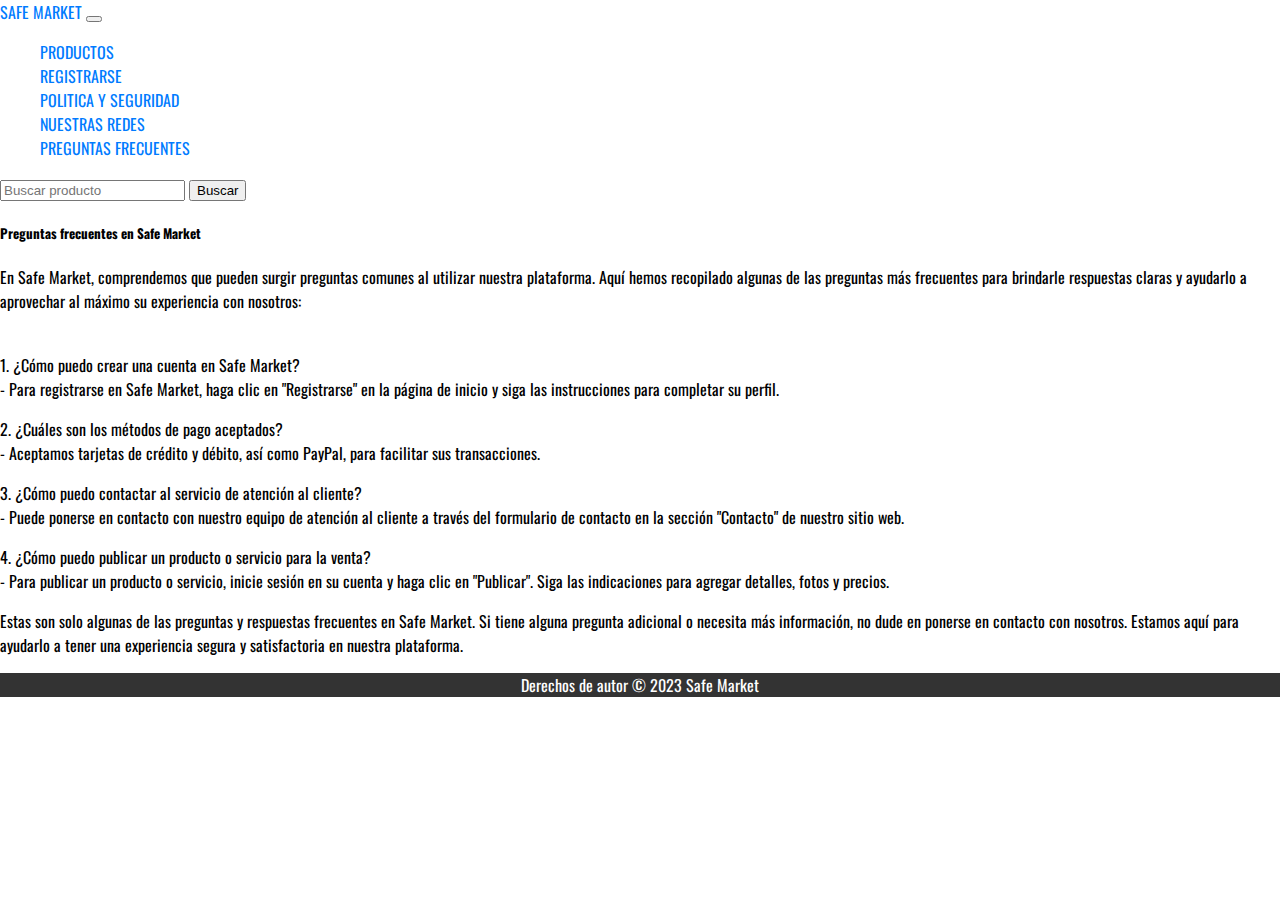
<file: pages/faq.html>
<!DOCTYPE html>
<html lang="en">
<head>
    <meta charset="UTF-8">
    <meta name="viewport" content="width=device-width, initial-scale=1.0">
    <link rel="icon" href="/assets/favicon.ico" type="image/x-icon">
    <meta name="description" content="Compras en línea seguras y confiables en Safe Market. Descubre productos de calidad y transacciones protegidas.">
    <title>Document</title>
    <link href="https://cdn.jsdelivr.net/npm/bootstrap@5.3.2/dist/css/bootstrap.min.css" rel="stylesheet" integrity="sha384-T3c6CoIi6uLrA9TneNEoa7RxnatzjcDSCmG1MXxSR1GAsXEV/Dwwykc2MPK8M2HN" crossorigin="anonymous">
    <link rel="stylesheet" href="../css/styles.css">
    <link href="https://fonts.googleapis.com/css2?family=Oswald&display=swap" rel="stylesheet">
</head>
<body>
    <header>
    <nav class="navbar navbar-expand-lg bg-body-tertiary">
        <div class="container-fluid">
          <a class="navbar-brand" href="../index.html">SAFE MARKET</a>
          <button class="navbar-toggler" type="button" data-bs-toggle="collapse" data-bs-target="#navbarSupportedContent" aria-controls="navbarSupportedContent" aria-expanded="false" aria-label="Toggle navigation">
            <span class="navbar-toggler-icon"></span>
          </button>
          <div class="collapse navbar-collapse" id="navbarSupportedContent">
            <ul class="navbar-nav me-auto mb-2 mb-lg-0">
              <li class="nav-item">
                <a class="nav-link" aria-current="page" href="./products.html">PRODUCTOS</a>
              </li>
              <li class="nav-item">
                <a class="nav-link" aria-current="page" href="./register.html">REGISTRARSE</a>
              </li>
              <li class="nav-item">
                <a class="nav-link" aria-current="page" href="./security polities.html">POLITICA Y SEGURIDAD</a>
              </li>
              <li class="nav-item">
                <a class="nav-link" aria-current="page" href="./social medias.html">NUESTRAS REDES</a>
              </li>
              <li class="nav-item">
                <a class="nav-link" aria-current="page" href="./faq.html">PREGUNTAS FRECUENTES</a>
              </li>
            </ul>

            <form class="d-flex" role="search">
              <input class="form-control me-2" type="search" placeholder="Buscar producto" aria-label="Search">
              <button class="btn btn-outline-success" type="submit">Buscar</button>
            </form>
          </div>
        </div>
      </nav>
    </header>
    <div class="container-sm pb-5 text-color ">
      <h5 class="text-center pb-1 pt-2">Preguntas frecuentes en Safe Market</h5>
      En Safe Market, comprendemos que pueden surgir preguntas comunes al utilizar nuestra plataforma. Aquí hemos recopilado algunas de las preguntas más frecuentes para brindarle respuestas claras y ayudarlo a aprovechar al máximo su experiencia con nosotros:
      <br><br>
      <p>1. ¿Cómo puedo crear una cuenta en Safe Market?
      <br>- Para registrarse en Safe Market, haga clic en "Registrarse" en la página de inicio y siga las instrucciones para completar su perfil.
      <p>2. ¿Cuáles son los métodos de pago aceptados?
      <br> - Aceptamos tarjetas de crédito y débito, así como PayPal, para facilitar sus transacciones.
      <br>
      <p>3. ¿Cómo puedo contactar al servicio de atención al cliente?
      <br>- Puede ponerse en contacto con nuestro equipo de atención al cliente a través del formulario de contacto en la sección "Contacto" de nuestro sitio web.

      <p>4. ¿Cómo puedo publicar un producto o servicio para la venta?
      <br>- Para publicar un producto o servicio, inicie sesión en su cuenta y haga clic en "Publicar". Siga las indicaciones para agregar detalles, fotos y precios.
      <p>Estas son solo algunas de las preguntas y respuestas frecuentes en Safe Market. Si tiene alguna pregunta adicional o necesita más información, no dude en ponerse en contacto con nosotros. Estamos aquí para ayudarlo a tener una experiencia segura y satisfactoria en nuestra plataforma.
    </div>
    <footer class="container-fluid fixed-bottom">
      <p>Derechos de autor © 2023 Safe Market</p>
    </footer>
    <script src="https://cdn.jsdelivr.net/npm/bootstrap@5.3.2/dist/js/bootstrap.bundle.min.js" integrity="sha384-C6RzsynM9kWDrMNeT87bh95OGNyZPhcTNXj1NW7RuBCsyN/o0jlpcV8Qyq46cDfL" crossorigin="anonymous"></script>
</body>
</html>
</file>
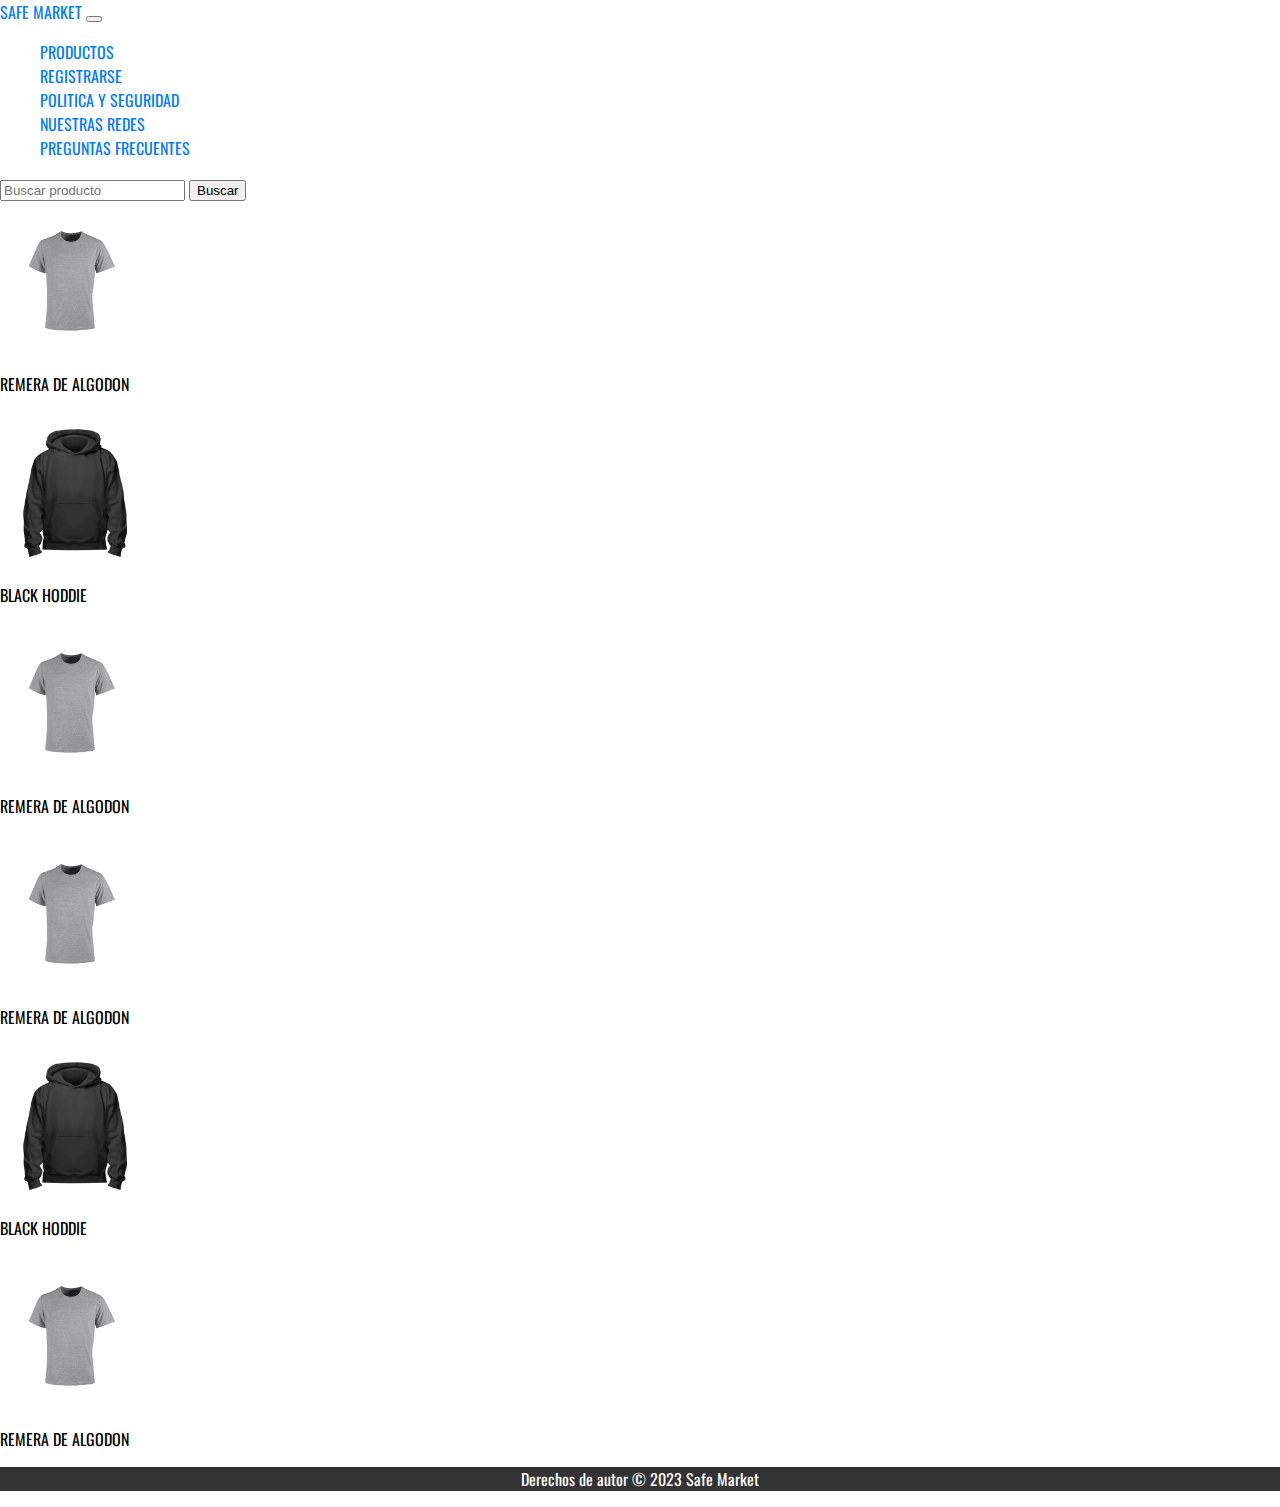
<file: pages/products.html>
<!DOCTYPE html>
<html lang="es">
<head>
    <meta charset="UTF-8">
    <meta name="viewport" content="width=device-width, initial-scale=1.0">
    <link rel="icon" href="/assets/favicon.ico" type="image/x-icon">
    <meta name="description" content="Compras en línea seguras y confiables en Safe Market. Descubre productos de calidad y transacciones protegidas.">
    <title>Document</title>
    <link href="https://cdn.jsdelivr.net/npm/bootstrap@5.3.2/dist/css/bootstrap.min.css" rel="stylesheet" integrity="sha384-T3c6CoIi6uLrA9TneNEoa7RxnatzjcDSCmG1MXxSR1GAsXEV/Dwwykc2MPK8M2HN" crossorigin="anonymous">
    <link rel="stylesheet" href="../css/styles.css">
    <link href="https://fonts.googleapis.com/css2?family=Oswald&display=swap" rel="stylesheet">
</head>
<body>
    <header>
        <nav class="navbar navbar-expand-lg bg-body-tertiary">
            <div class="container-fluid">
              <a class="navbar-brand" href="../index.html">SAFE MARKET</a>
              <button class="navbar-toggler" type="button" data-bs-toggle="collapse" data-bs-target="#navbarSupportedContent" aria-controls="navbarSupportedContent" aria-expanded="false" aria-label="Toggle navigation">
                <span class="navbar-toggler-icon"></span>
              </button>
              <div class="collapse navbar-collapse" id="navbarSupportedContent">
                <ul class="navbar-nav me-auto mb-2 mb-lg-0">
                  <li class="nav-item">
                    <a class="nav-link" aria-current="page" href="./products.html">PRODUCTOS</a>
                  </li>
                  <li class="nav-item">
                    <a class="nav-link" aria-current="page" href="./register.html">REGISTRARSE</a>
                  </li>
                  <li class="nav-item">
                    <a class="nav-link" aria-current="page" href="./security polities.html">POLITICA Y SEGURIDAD</a>
                  </li>
                  <li class="nav-item">
                    <a class="nav-link" aria-current="page" href="./social medias.html">NUESTRAS REDES</a>
                  </li>
                  <li class="nav-item">
                    <a class="nav-link" aria-current="page" href="./faq.html">PREGUNTAS FRECUENTES</a>
                  </li>
                </ul>
                <form class="d-flex" role="search">
                  <input class="form-control me-2" type="search" placeholder="Buscar producto" aria-label="Search">
                  <button class="btn btn-outline-success" type="submit">Buscar</button>
                </form>
              </div>
            </div>
          </nav>
    </header>    

    <div>
        <div class="container text-center">
            <div class="row">
              <div class="col">
                <a href="">
                    <img class="products-images" src="../assets/Remera-Algodon.png" alt="Remera de algodon de color gris">
                    <p class="products-title">REMERA DE ALGODON</p>
                </a>
              </div>
              <div class="col">
                <a href="">
                    <img class="products-images" src="../assets/hoddie-black.png" alt="buzo de color negro con capucha">
                    <p class="products-title">BLACK HODDIE</p>
                </a>
              </div>
              <div class="col">
                <a href="">
                    <img class="products-images" src="../assets/Remera-Algodon.png" alt="Remera de algodon de color gris">
                    <p class="products-title" >REMERA DE ALGODON</p>
                </a>
              </div>
            </div>
            <div class="row">
                <div class="col">
                    <a href="">
                        <img class="products-images" src="../assets/Remera-Algodon.png" alt="Remera de algodon de color gris">
                        <p class="products-title" >REMERA DE ALGODON</p>
                    </a>
                </div>
                <div class="col">
                    <a href="">
                        <img class="products-images" src="../assets/hoddie-black.png" alt="buzo de color negro con capucha">
                        <p class="products-title" >BLACK HODDIE</p>
                    </a>
                </div>
                <div class="col">
                    <a href="">
                        <img class="products-images" src="../assets/Remera-Algodon.png" alt="Remera de algodon de color gris">
                        <p class="products-title" >REMERA DE ALGODON</p>
                    </a>
                </div>
              </div>
          </div>
    </div>

    <footer class="container-fluid fixed-bottom">
      <p>Derechos de autor © 2023 Safe Market</p>
    </footer>
    <script src="https://cdn.jsdelivr.net/npm/bootstrap@5.3.2/dist/js/bootstrap.bundle.min.js" integrity="sha384-C6RzsynM9kWDrMNeT87bh95OGNyZPhcTNXj1NW7RuBCsyN/o0jlpcV8Qyq46cDfL" crossorigin="anonymous"></script>
</body>
</html>
</file>
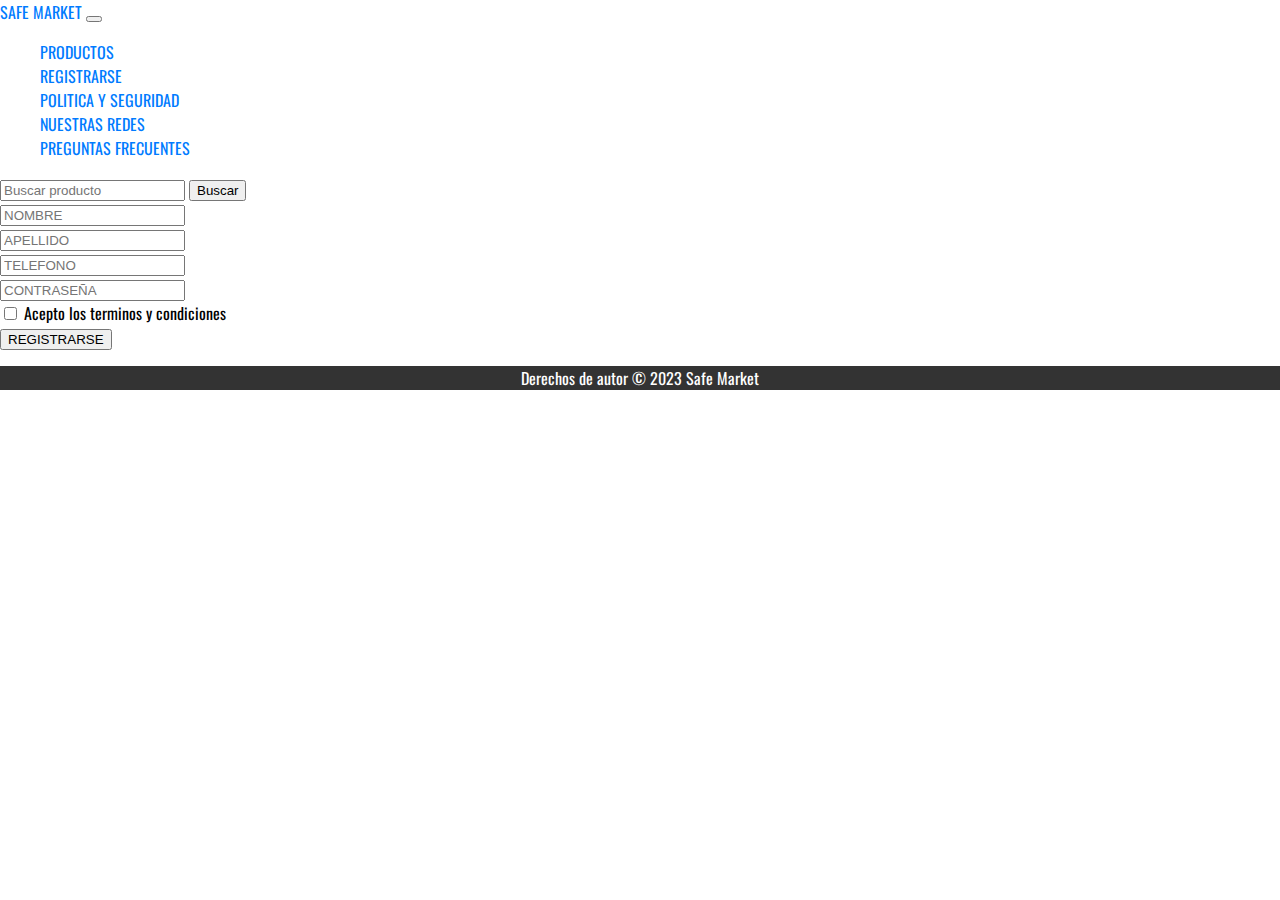
<file: pages/register.html>
<!DOCTYPE html>
<html lang="en">
<head>
    <meta charset="UTF-8">
    <meta name="viewport" content="width=device-width, initial-scale=1.0">
    <link rel="icon" href="/assets/favicon.ico" type="image/x-icon">
    <meta name="description" content="Compras en línea seguras y confiables en Safe Market. Descubre productos de calidad y transacciones protegidas.">
    <title>Document</title>
    <link href="https://cdn.jsdelivr.net/npm/bootstrap@5.3.2/dist/css/bootstrap.min.css" rel="stylesheet" integrity="sha384-T3c6CoIi6uLrA9TneNEoa7RxnatzjcDSCmG1MXxSR1GAsXEV/Dwwykc2MPK8M2HN" crossorigin="anonymous">
    <link rel="stylesheet" href="../css/styles.css">
    <link href="https://fonts.googleapis.com/css2?family=Oswald&display=swap" rel="stylesheet">
</head>
<body>
    <header>
    <nav class="navbar navbar-expand-lg bg-body-tertiary">
        <div class="container-fluid">
          <a class="navbar-brand" href="../index.html">SAFE MARKET</a>
          <button class="navbar-toggler" type="button" data-bs-toggle="collapse" data-bs-target="#navbarSupportedContent" aria-controls="navbarSupportedContent" aria-expanded="false" aria-label="Toggle navigation">
            <span class="navbar-toggler-icon"></span>
          </button>
          <div class="collapse navbar-collapse" id="navbarSupportedContent">
            <ul class="navbar-nav me-auto mb-2 mb-lg-0">
              <li class="nav-item">
                <a class="nav-link" aria-current="page" href="./products.html">PRODUCTOS</a>
              </li>
              <li class="nav-item">
                <a class="nav-link" aria-current="page" href="./register.html">REGISTRARSE</a>
              </li>
              <li class="nav-item">
                <a class="nav-link" aria-current="page" href="./security polities.html">POLITICA Y SEGURIDAD</a>
              </li>
              <li class="nav-item">
                <a class="nav-link" aria-current="page" href="./social medias.html">NUESTRAS REDES</a>
              </li>
              <li class="nav-item">
                <a class="nav-link" aria-current="page" href="./faq.html">PREGUNTAS FRECUENTES</a>
              </li>
            </ul>

            <form class="d-flex" role="search">
              <input class="form-control me-2" type="search" placeholder="Buscar producto" aria-label="Search">
              <button class="btn btn-outline-success" type="submit">Buscar</button>
            </form>
          </div>
        </div>
      </nav>
    </header>

    <div class="container mt-5 d-flex justify-content-center">
      <form>
        <div class="mb-3">
          <input type="email" class="form-control" placeholder="NOMBRE" id="exampleInputName1" aria-describedby="emailHelp">
        </div>
        <div class="mb-3">
          <input type="email" class="form-control" placeholder="APELLIDO" id="exampleInputSurname1" aria-describedby="emailHelp">
        </div>
        <div class="mb-3">
          <input type="tel" class="form-control" placeholder="TELEFONO" id="exampleInputTelephone1" aria-describedby="emailHelp">
        </div>
        <div class="mb-3">
          <input type="password" placeholder="CONTRASEÑA" class="form-control" id="exampleInputPassword1">
        </div>
        <div class="mb-3 form-check">
          <input type="checkbox" class="form-check-input" id="exampleCheck1">
          <label class="form-check-label" for="exampleCheck1">Acepto los terminos y condiciones</label>
        </div>
        <div class="mb-3 form-check">
          <button type="submit" class="btn btn-primary">REGISTRARSE</button>
        </div>
        
      </form>
    </div>
    
    <footer class="container-fluid fixed-bottom">
      <p>Derechos de autor © 2023 Safe Market</p>
    </footer>
    <script src="https://cdn.jsdelivr.net/npm/bootstrap@5.3.2/dist/js/bootstrap.bundle.min.js" integrity="sha384-C6RzsynM9kWDrMNeT87bh95OGNyZPhcTNXj1NW7RuBCsyN/o0jlpcV8Qyq46cDfL" crossorigin="anonymous"></script>
</body>
</html>
</file>
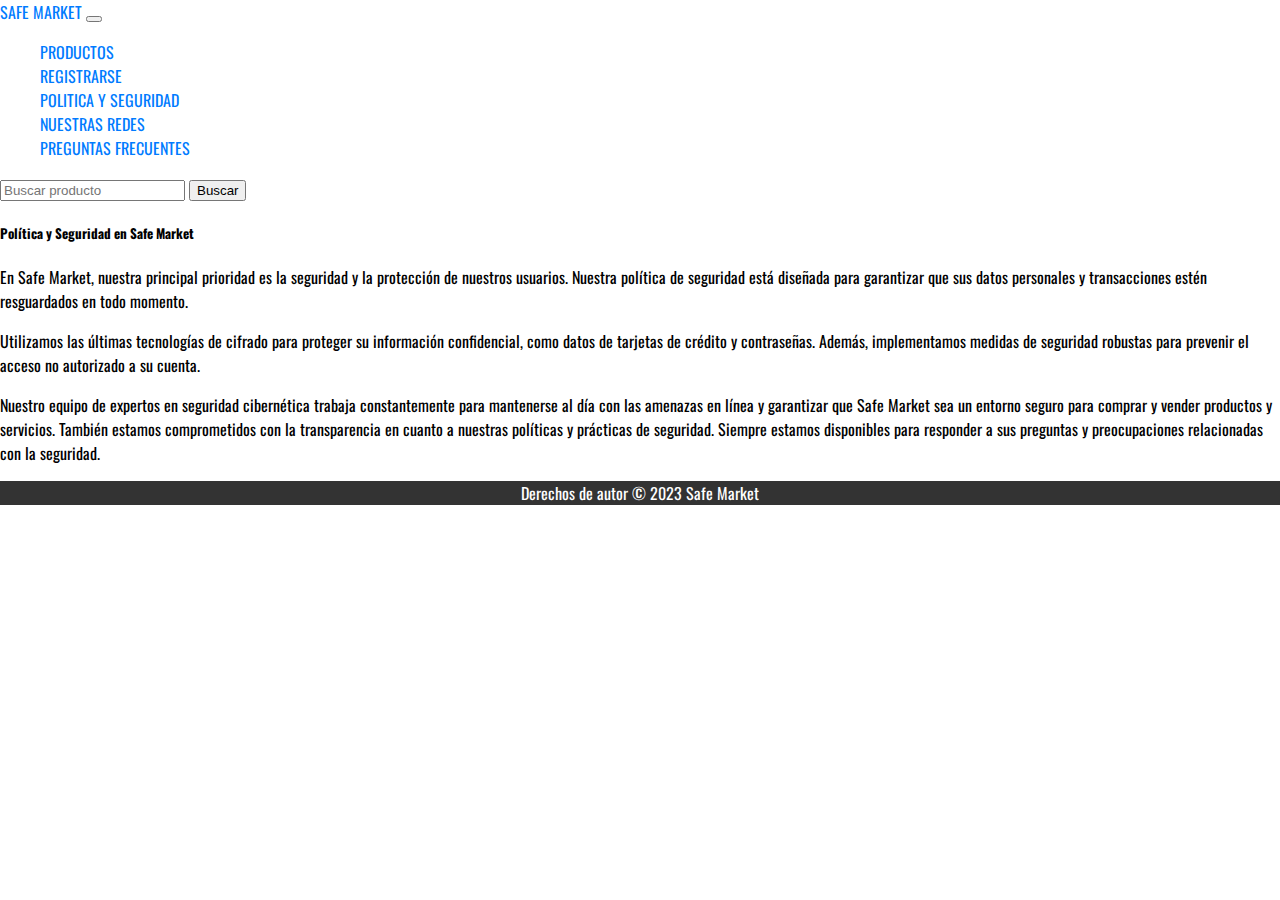
<file: pages/security polities.html>
<!DOCTYPE html>
<html lang="en">
<head>
    <meta charset="UTF-8">
    <meta name="viewport" content="width=device-width, initial-scale=1.0">
    <link rel="icon" href="/assets/favicon.ico" type="image/x-icon">
    <meta name="description" content="Compras en línea seguras y confiables en Safe Market. Descubre productos de calidad y transacciones protegidas.">
    <title>Document</title>
    <link href="https://cdn.jsdelivr.net/npm/bootstrap@5.3.2/dist/css/bootstrap.min.css" rel="stylesheet" integrity="sha384-T3c6CoIi6uLrA9TneNEoa7RxnatzjcDSCmG1MXxSR1GAsXEV/Dwwykc2MPK8M2HN" crossorigin="anonymous">
    <link rel="stylesheet" href="../css/styles.css">
    <link href="https://fonts.googleapis.com/css2?family=Oswald&display=swap" rel="stylesheet">
</head>
<body>
    <header>
    <nav class="navbar navbar-expand-lg bg-body-tertiary">
        <div class="container-fluid">
          <a class="navbar-brand" href="../index.html">SAFE MARKET</a>
          <button class="navbar-toggler" type="button" data-bs-toggle="collapse" data-bs-target="#navbarSupportedContent" aria-controls="navbarSupportedContent" aria-expanded="false" aria-label="Toggle navigation">
            <span class="navbar-toggler-icon"></span>
          </button>
          <div class="collapse navbar-collapse" id="navbarSupportedContent">
            <ul class="navbar-nav me-auto mb-2 mb-lg-0">
              <li class="nav-item">
                <a class="nav-link" aria-current="page" href="./products.html">PRODUCTOS</a>
              </li>
              <li class="nav-item">
                <a class="nav-link" aria-current="page" href="./register.html">REGISTRARSE</a>
              </li>
              <li class="nav-item">
                <a class="nav-link" aria-current="page" href="./security polities.html">POLITICA Y SEGURIDAD</a>
              </li>
              <li class="nav-item">
                <a class="nav-link" aria-current="page" href="./social medias.html">NUESTRAS REDES</a>
              </li>
              <li class="nav-item">
                <a class="nav-link" aria-current="page" href="./faq.html">PREGUNTAS FRECUENTES</a>
              </li>
            </ul>

            <form class="d-flex" role="search">
              <input class="form-control me-2" type="search" placeholder="Buscar producto" aria-label="Search">
              <button class="btn btn-outline-success" type="submit">Buscar</button>
            </form>
          </div>
        </div>
      </nav>
    </header>

    <div class="container-sm mt-5">
      <h5 class="text-center">Política y Seguridad en Safe Market</h5>
      <p class="pt-3">En Safe Market, nuestra principal prioridad es la seguridad y la protección de nuestros usuarios. Nuestra política de seguridad está diseñada para garantizar que sus datos personales y transacciones estén resguardados en todo momento.</p>
      <p>Utilizamos las últimas tecnologías de cifrado para proteger su información confidencial, como datos de tarjetas de crédito y contraseñas. Además, implementamos medidas de seguridad robustas para prevenir el acceso no autorizado a su cuenta.</p>
      <p>Nuestro equipo de expertos en seguridad cibernética trabaja constantemente para mantenerse al día con las amenazas en línea y garantizar que Safe Market sea un entorno seguro para comprar y vender productos y servicios.
         También estamos comprometidos con la transparencia en cuanto a nuestras políticas y prácticas de seguridad. Siempre estamos disponibles para responder a sus preguntas y preocupaciones relacionadas con la seguridad.</p>
    </div>
    
  
    <footer class="container-fluid fixed-bottom">
      <p>Derechos de autor © 2023 Safe Market</p>
    </footer>
    <script src="https://cdn.jsdelivr.net/npm/bootstrap@5.3.2/dist/js/bootstrap.bundle.min.js" integrity="sha384-C6RzsynM9kWDrMNeT87bh95OGNyZPhcTNXj1NW7RuBCsyN/o0jlpcV8Qyq46cDfL" crossorigin="anonymous"></script>
</body>
</html>
</file>
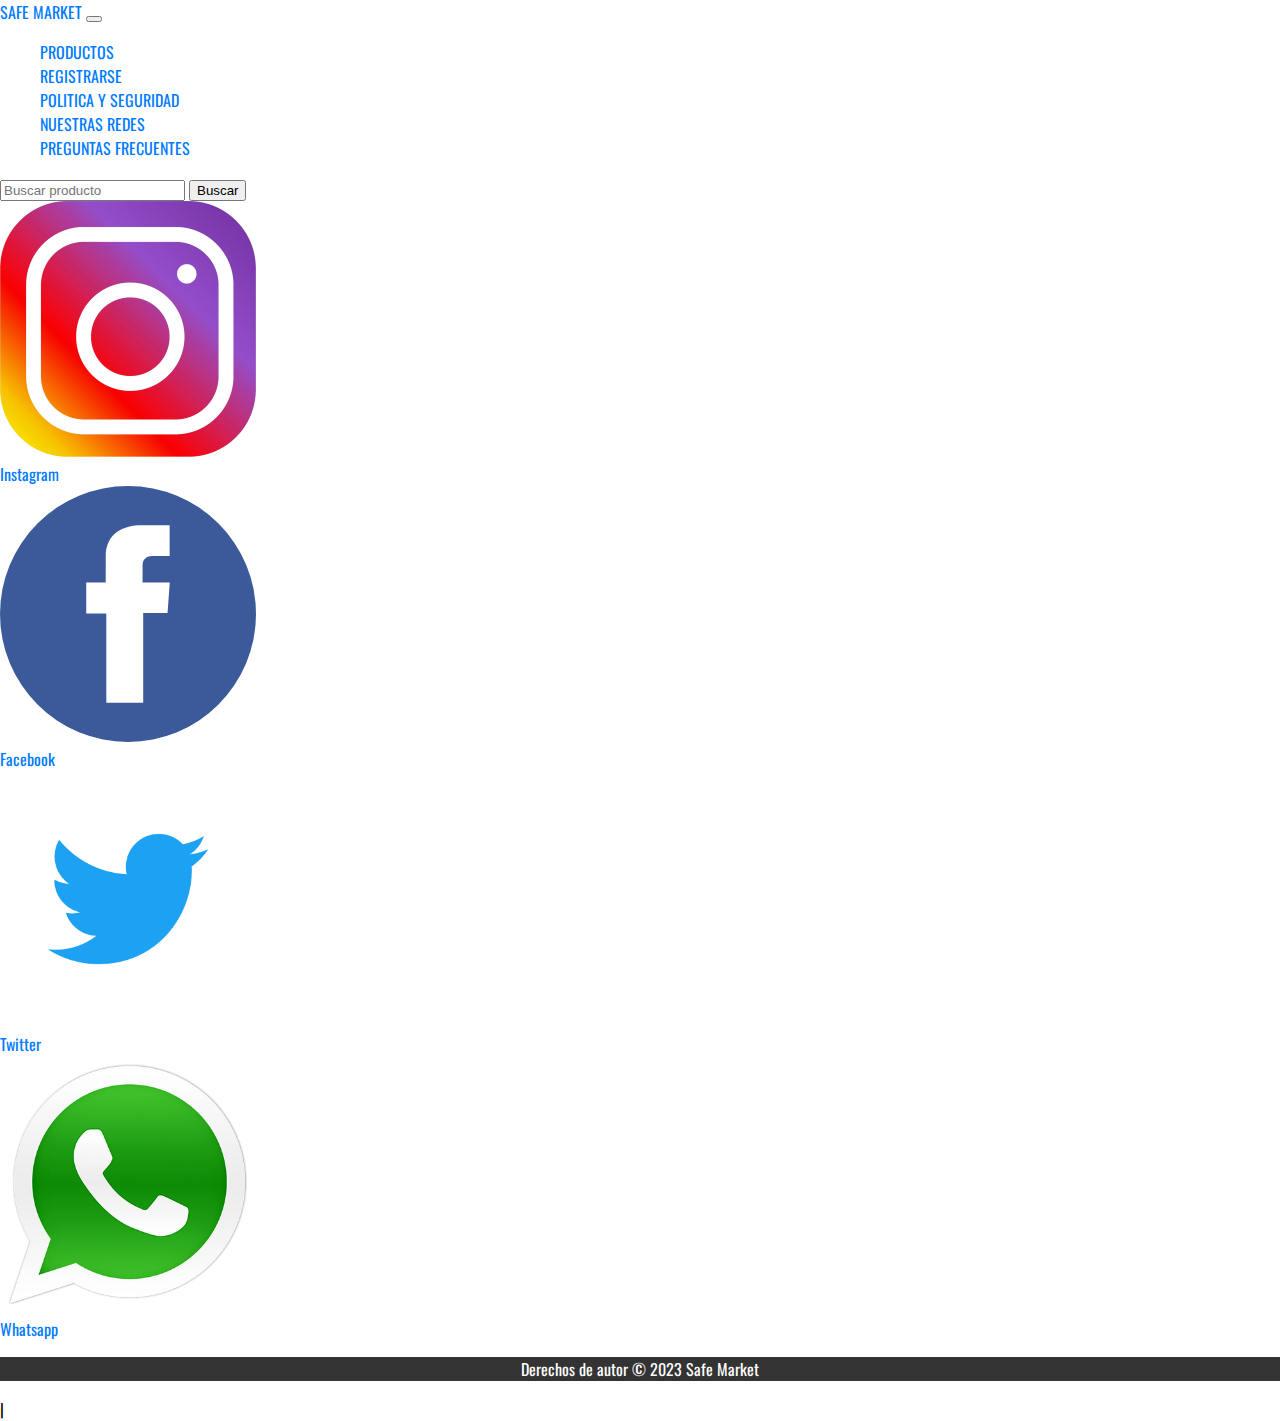
<file: pages/social medias.html>
<!DOCTYPE html>
<html lang="en">
<head>
    <meta charset="UTF-8">
    <meta name="viewport" content="width=device-width, initial-scale=1.0">
    <link rel="icon" href="/assets/favicon.ico" type="image/x-icon">
    <meta name="description" content="Compras en línea seguras y confiables en Safe Market. Descubre productos de calidad y transacciones protegidas.">
    <title>Document</title>
    <link href="https://cdn.jsdelivr.net/npm/bootstrap@5.3.2/dist/css/bootstrap.min.css" rel="stylesheet" integrity="sha384-T3c6CoIi6uLrA9TneNEoa7RxnatzjcDSCmG1MXxSR1GAsXEV/Dwwykc2MPK8M2HN" crossorigin="anonymous">
    <link rel="stylesheet" href="../css/styles.css">
    <link href="https://fonts.googleapis.com/css2?family=Oswald&display=swap" rel="stylesheet">
</head>
<body>
    <header>
    <nav class="navbar navbar-expand-lg bg-body-tertiary">
        <div class="container-fluid">
          <a class="navbar-brand" href="../index.html">SAFE MARKET</a>
          <button class="navbar-toggler" type="button" data-bs-toggle="collapse" data-bs-target="#navbarSupportedContent" aria-controls="navbarSupportedContent" aria-expanded="false" aria-label="Toggle navigation">
            <span class="navbar-toggler-icon"></span>
          </button>
          <div class="collapse navbar-collapse" id="navbarSupportedContent">
            <ul class="navbar-nav me-auto mb-2 mb-lg-0">
              <li class="nav-item">
                <a class="nav-link" aria-current="page" href="./products.html">PRODUCTOS</a>
              </li>
              <li class="nav-item">
                <a class="nav-link" aria-current="page" href="./register.html">REGISTRARSE</a>
              </li>
              <li class="nav-item">
                <a class="nav-link" aria-current="page" href="./security polities.html">POLITICA Y SEGURIDAD</a>
              </li>
              <li class="nav-item">
                <a class="nav-link" aria-current="page" href="./social medias.html">NUESTRAS REDES</a>
              </li>
              <li class="nav-item">
                <a class="nav-link" aria-current="page" href="./faq.html">PREGUNTAS FRECUENTES</a>
              </li>
            </ul>

            <form class="d-flex" role="search">
              <input class="form-control me-2" type="search" placeholder="Buscar producto" aria-label="Search">
              <button class="btn btn-outline-success" type="submit">Buscar</button>
            </form>
          </div>
        </div>
      </nav>
    </header>

    <div class="container text-center mt-5 pt-5">
      <div class="row row-cols-2">

        <div class="col pb-5">
          <img class="socialMediasImg" src="../assets/instagram-logo-clipart-png-3.png" alt="logo de Instagram">
          <div class="col">
            <a href="#">Instagram</a>
          </div>
        </div>
        <div class="col">
          <img class="socialMediasImg" src="../assets/facebook-3.svg" alt="logo de Facebook">
          <div class="col">
            <a href="#">Facebook</a>
          </div>
        </div>
        <div class="col pb-5">
          <img class="socialMediasImg" src="../assets/twitter_logo_blue.png..png" alt="logo de Twitter">
          <div class="col">
            <a href="#">Twitter</a>
          </div>
        </div>
        <div class="col">
          <img class="socialMediasImg" src="../assets/whatsapp.png" alt="logo de Whatsapp">
          <div class="col">
            <a href="#">Whatsapp</a>
          </div>
        </div>
      </div>
    </div>

    <footer class="container-fluid fixed-bottom">
      <p>Derechos de autor © 2023 Safe Market</p>
    </footer>
    <script src="https://cdn.jsdelivr.net/npm/bootstrap@5.3.2/dist/js/bootstrap.bundle.min.js" integrity="sha384-C6RzsynM9kWDrMNeT87bh95OGNyZPhcTNXj1NW7RuBCsyN/o0jlpcV8Qyq46cDfL" crossorigin="anonymous"></script>
</body>
</html>
|
</file>
<file: css/styles.css>
body {
  margin: 0;
  padding: 0;
  font-family: "Oswald", sans-serif;
}

ul {
  list-style: none;
}

a {
  color: #007BFF;
  text-decoration: none;
}

section {
  margin: 20px;
  padding: 20px;
  border: 1px solid #ccc;
  background-color: #f9f9f9;
}

.titulos {
  background-color: black;
  color: #f9f9f9;
  padding: 10px;
}

.src-btn:hover {
  border-color: black;
}

.max-size-card {
  max-width: 77%;
}

.img-config {
  max-width: 40rem;
}

.indexCarouselContainer {
  max-height: 37rem;
}

.indexProductsContainer {
  max-height: 10px;
}

.discount {
  color: red;
  text-decoration: line-through;
  padding-left: 0.5rem;
}

.price {
  color: #006400;
}

.pagination li a {
  text-decoration: none;
  color: black;
}

.pagination li a:hover {
  color: white;
  background-color: black;
}

.btn-index {
  background-color: #000;
  color: #f9f9f9;
  border: transparent;
}

footer {
  background-color: #333;
  color: white;
  text-align: center;
}

.products-images {
  max-width: 150px;
}

.products-title {
  color: black;
}

.socialMediasImg {
  max-width: 20%;
}

/*# sourceMappingURL=styles.css.map */
</file>
